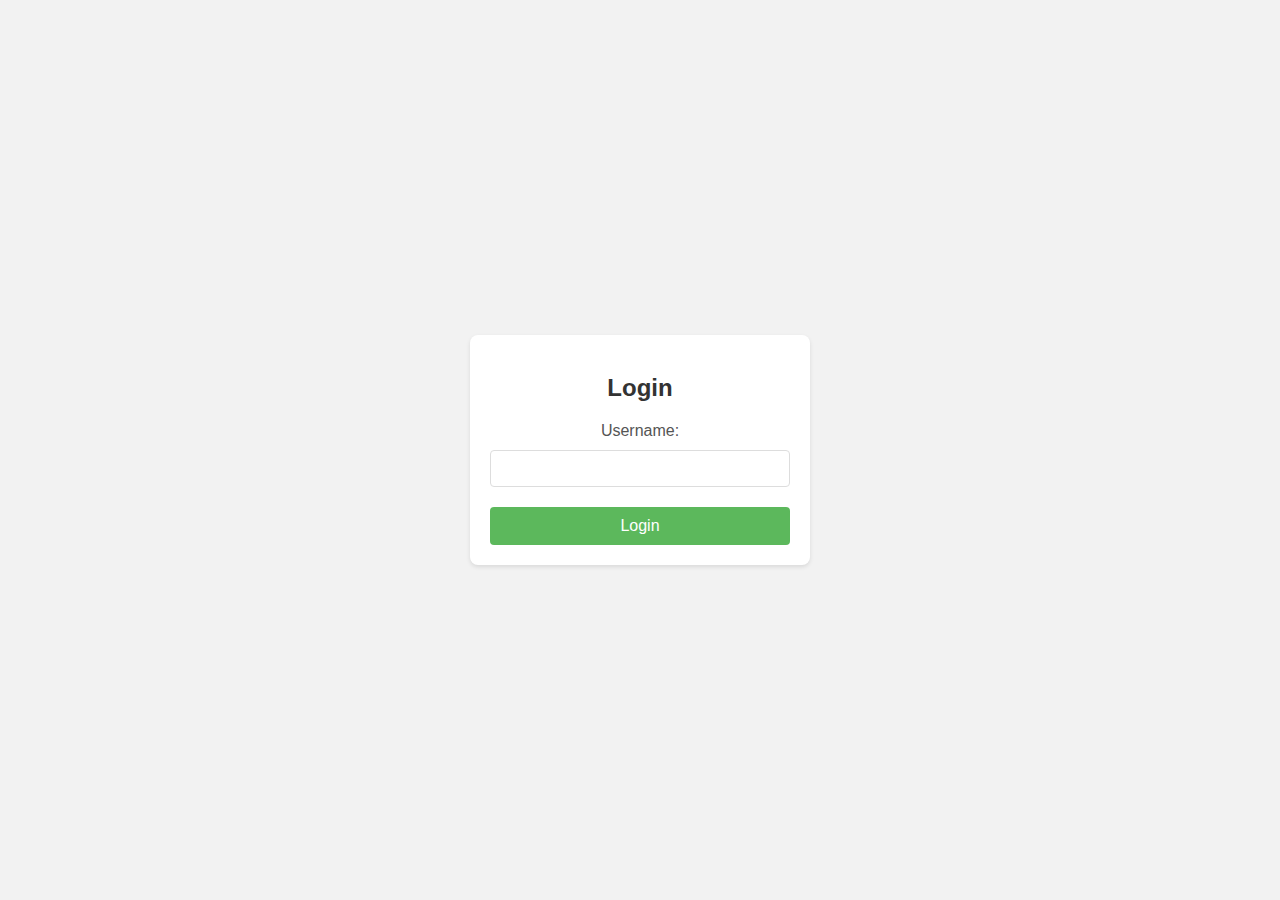
<file: index.html>
<!DOCTYPE html>
<html lang="en">
<head>
    <meta charset="UTF-8">
    <meta name="viewport" content="width=device-width, initial-scale=1.0">
    <title>Login</title>
    <link rel="stylesheet" href="styles.css">
</head>
<body>
    <div class="container">
        <h2>Login</h2>
        <form id="loginForm">
            <label for="username">Username:</label>
            <input type="text" id="username" name="username" required>
            <button type="submit">Login</button>
        </form>
    </div>
    <script>
        document.getElementById('loginForm').addEventListener('submit', function(event) {
            event.preventDefault();
            const username = document.getElementById('username').value.toLowerCase();
            if (username === 'laras' || username === 'thoriq' || username === 'bersama') {
                window.location.href = `subdomains/${username}.html`;
            } else {
                alert('Username not recognized.');
            }
        });
    </script>
</body>
</html>
</file>
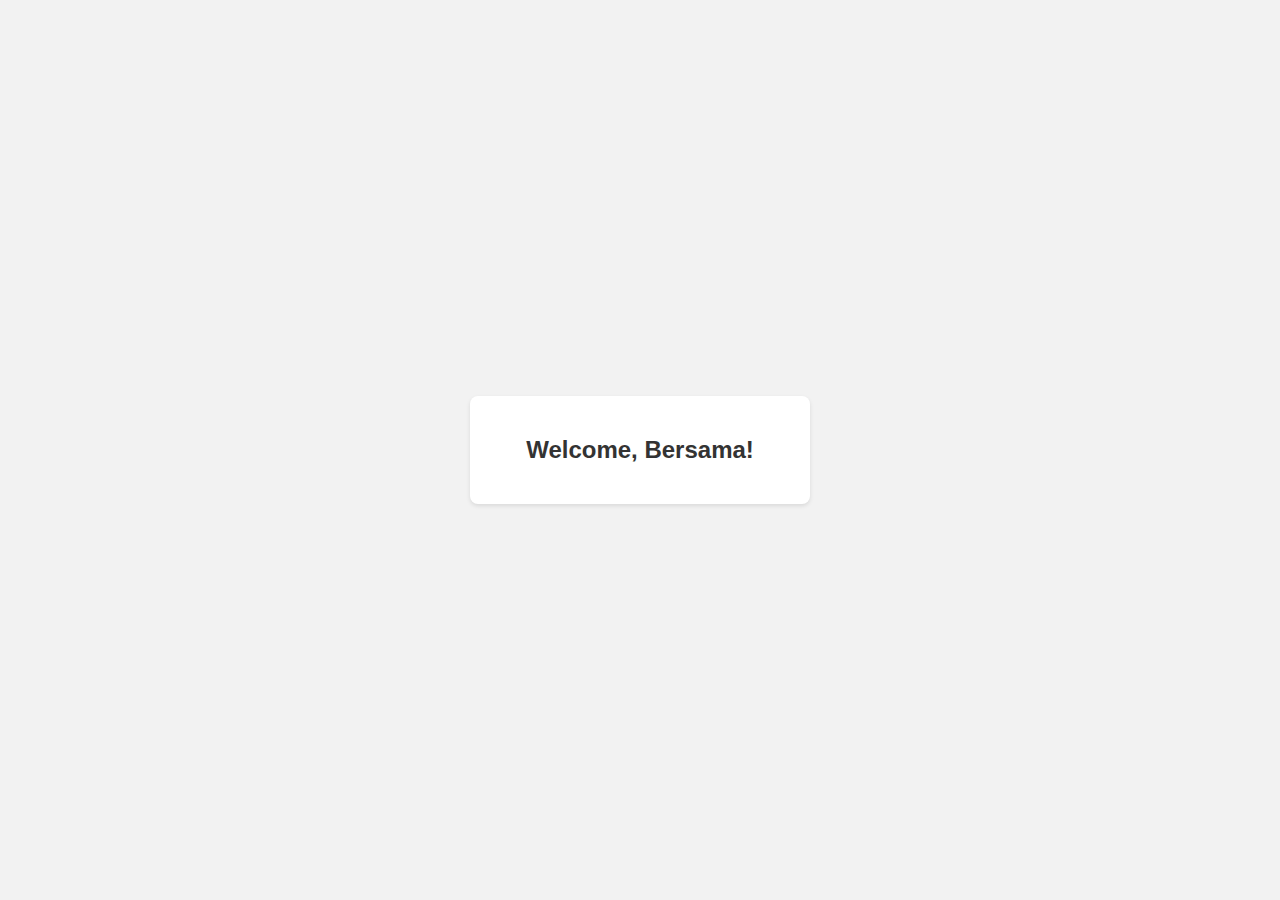
<file: bersama.html>
<!DOCTYPE html>
<html lang="en">
<head>
    <meta charset="UTF-8">
    <meta name="viewport" content="width=device-width, initial-scale=1.0">
    <title>Bersama</title>
    <link rel="stylesheet" href="../styles.css">
</head>
<body>
    <div class="container">
        <h2>Welcome, Bersama!</h2>
    </div>
</body>
</html>
</file>
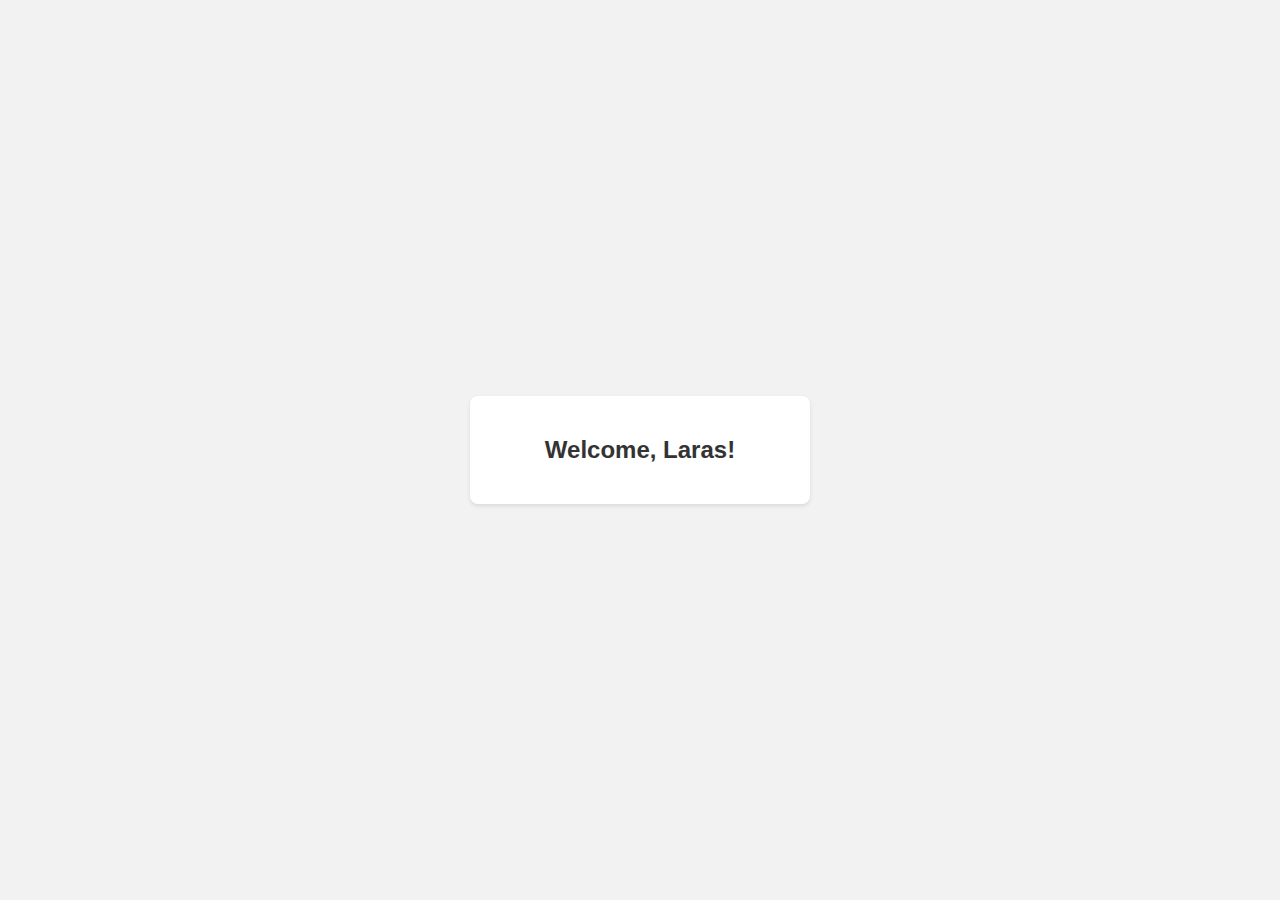
<file: laras.html>
<!DOCTYPE html>
<html lang="en">
<head>
    <meta charset="UTF-8">
    <meta name="viewport" content="width=device-width, initial-scale=1.0">
    <title>Laras</title>
    <link rel="stylesheet" href="../styles.css">
</head>
<body>
    <div class="container">
        <h2>Welcome, Laras!</h2>
    </div>
</body>
</html>
</file>
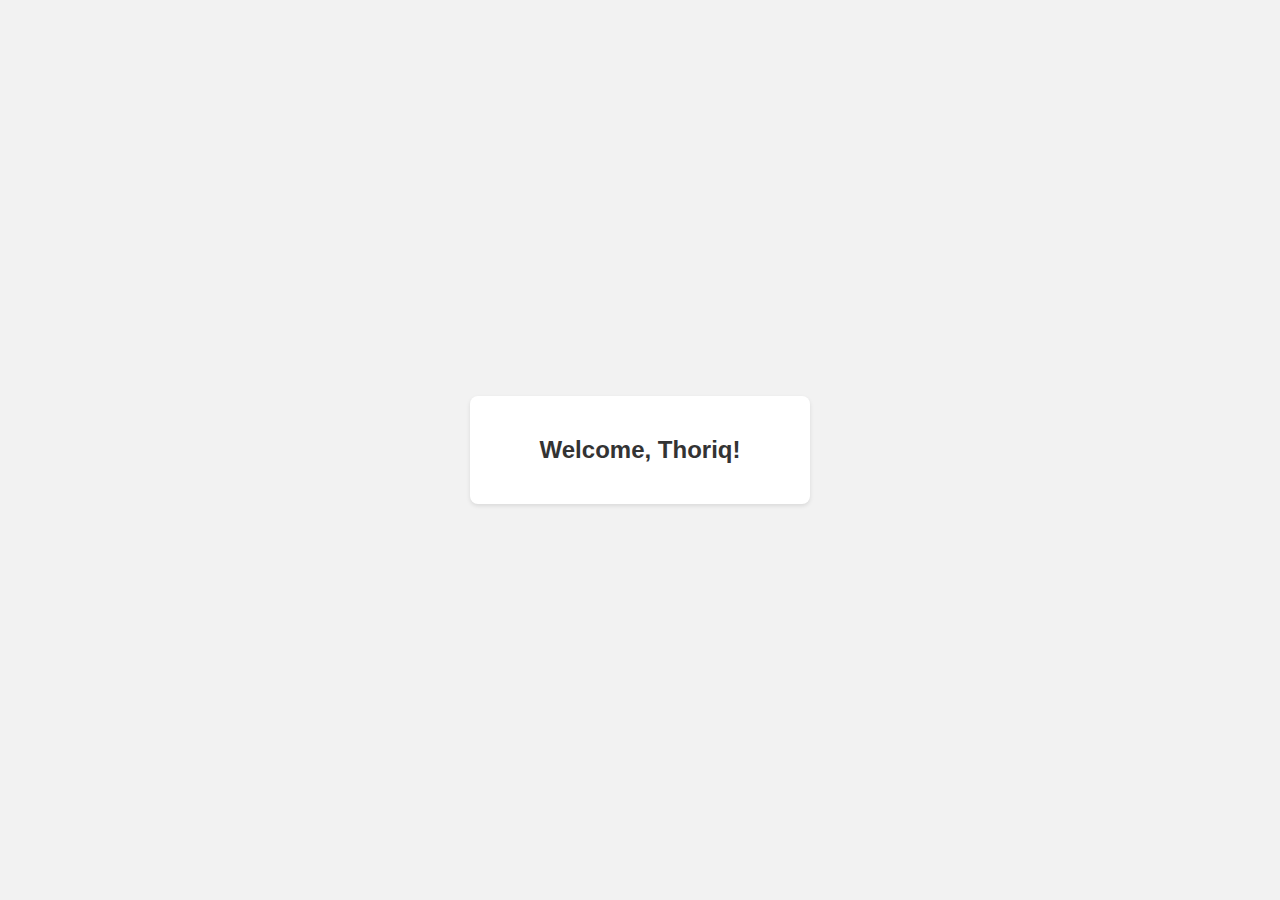
<file: thoriq.html>
<!DOCTYPE html>
<html lang="en">
<head>
    <meta charset="UTF-8">
    <meta name="viewport" content="width=device-width, initial-scale=1.0">
    <title>Thoriq</title>
    <link rel="stylesheet" href="../styles.css">
</head>
<body>
    <div class="container">
        <h2>Welcome, Thoriq!</h2>
    </div>
</body>
</html>
</file>
<file: styles.css>
body {
    font-family: Arial, sans-serif;
    background: #f2f2f2;
    display: flex;
    justify-content: center;
    align-items: center;
    height: 100vh;
    margin: 0;
}

.container {
    background: #fff;
    padding: 20px;
    border-radius: 8px;
    box-shadow: 0 2px 4px rgba(0, 0, 0, 0.1);
    width: 300px;
    text-align: center;
}

h2 {
    color: #333;
    margin-bottom: 20px;
}

form {
    display: flex;
    flex-direction: column;
}

label {
    margin-bottom: 10px;
    color: #555;
}

input {
    padding: 10px;
    margin-bottom: 20px;
    border: 1px solid #ddd;
    border-radius: 4px;
}

button {
    padding: 10px;
    background: #5cb85c;
    color: #fff;
    border: none;
    border-radius: 4px;
    cursor: pointer;
    font-size: 16px;
}

button:hover {
    background: #4cae4c;
}
</file>
